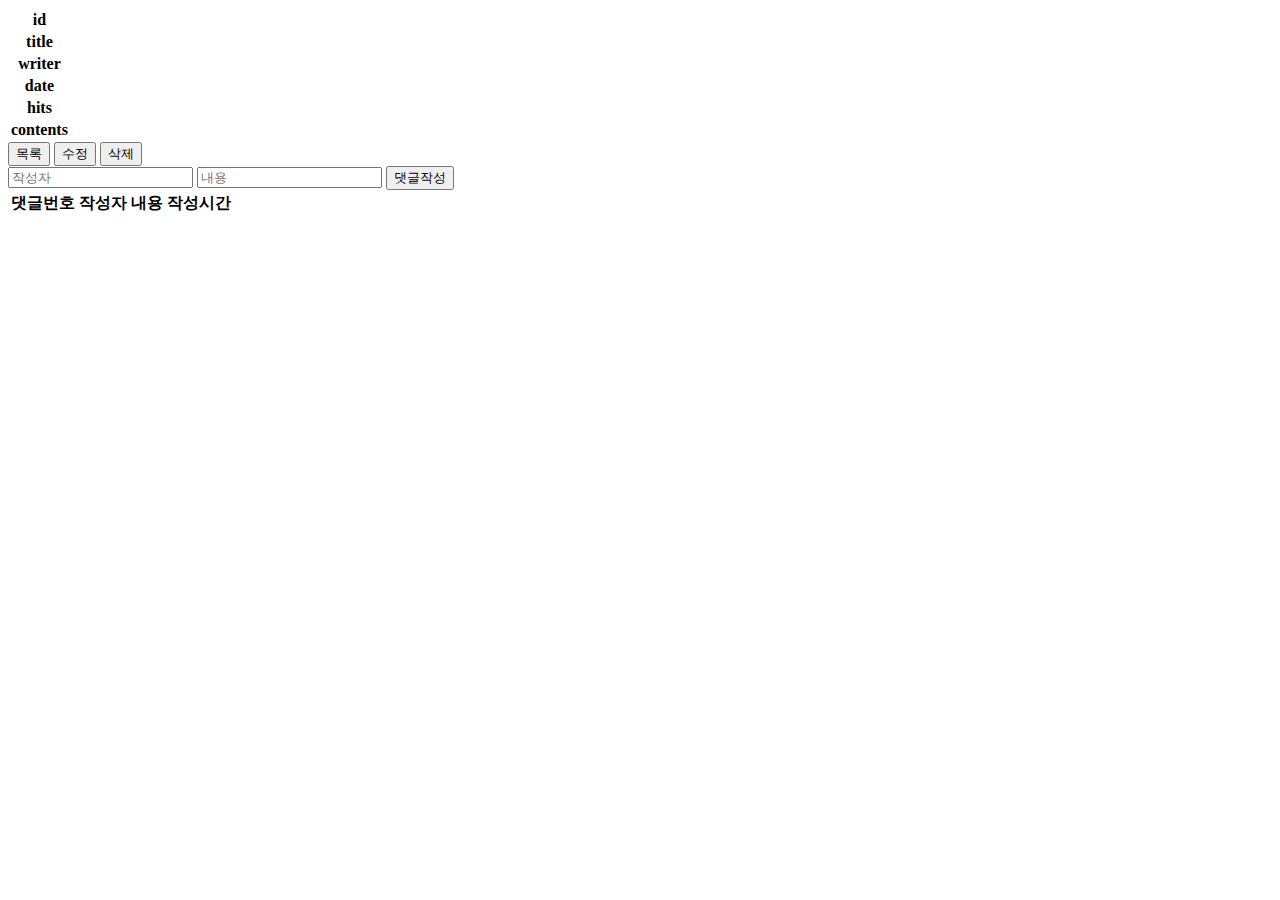
<file: src/main/resources/templates/detail.html>
<!DOCTYPE html>
<html lang="en" xmlns:th="http://www.thymeleaf.org">
<head>
  <meta charset="UTF-8">
  <title>detail</title>
  <!-- jquery cdn -->
  <script src="https://code.jquery.com/jquery-3.6.3.min.js" integrity="sha256-pvPw+upLPUjgMXY0G+8O0xUf+/Im1MZjXxxgOcBQBXU=" crossorigin="anonymous"></script>
</head>
<body>

<table>
  <tr>
    <th>id</th>
    <td th:text="${board.id}"></td>
  </tr>
  <tr>
    <th>title</th>
    <td th:text="${board.boardTitle}"></td>
  </tr>
  <tr>
    <th>writer</th>
    <td th:text="${board.username}"></td>
  </tr>
  <tr>
    <th>date</th>
    <td th:text="${board.boardCreatedTime}"></td>
  </tr>
  <tr>
    <th>hits</th>
    <td th:text="${board.boardHits}"></td>
  </tr>
  <tr>
    <th>contents</th>
    <td th:text="${board.boardContents}"></td>
  </tr>
</table>
<button onclick="listReq()">목록</button>
<button onclick="updateReq()">수정</button>
<button onclick="deleteReq()">삭제</button>

<!-- 댓글 작성 부분 -->
<div id="comment-write">
  <input type="text" id="commentWriter" placeholder="작성자">
  <input type="text" id="commentContents" placeholder="내용">
  <button id="comment-write-btn" onclick="commentWrite()">댓글작성</button>
</div>

<!-- 댓글 출력 부분 -->
<div id="comment-list">
  <table>
    <tr>
      <th>댓글번호</th>
      <th>작성자</th>
      <th>내용</th>
      <th>작성시간</th>
    </tr>
    <tr th:each="comment: ${commentList}">
      <td th:text="${comment.id}"></td>
      <td th:text="${comment.commentWriter}"></td>
      <td th:text="${comment.commentContents}"></td>
      <td th:text="${comment.commentCreatedTime}"></td>
    </tr>
  </table>
</div>

</body>
<script th:inline="javascript">
  const commentWrite = () => {
    const writer = document.getElementById("commentWriter").value;
    const contents = document.getElementById("commentContents").value;
    console.log("작성자: ", writer);
    console.log("내용: ", contents);
    const id = [[${board.id}]];
    $.ajax({
      // 요청방식: post, 요청주소: /comment/save, 요청데이터: 작성자, 작성내용, 게시글번호
      type: "post",
      url: "/comment/save",
      data: {
        "commentWriter": writer,
        "commentContents": contents,
        "boardId": id
      },
      success: function (res) {
        console.log("요청성공", res);
        let output = "<table>";
        output += "<tr><th>댓글번호</th>";
        output += "<th>작성자</th>";
        output += "<th>내용</th>";
        output += "<th>작성시간</th></tr>";
        for (let i in res) {
          output += "<tr>";
          output += "<td>" + res[i].id + "</td>";
          output += "<td>" + res[i].commentWriter + "</td>";
          output += "<td>" + res[i].commentContents + "</td>";
          output += "<td>" + res[i].commentCreatedTime + "</td>";
          output += "</tr>";
        }
        output += "</table>";
        document.getElementById('comment-list').innerHTML = output;
        document.getElementById('commentWriter').value = '';
        document.getElementById('commentContents').value = '';
      },
      error: function (err) {
        console.log("요청실패", err);
      }
    });

  }
  const listReq = () => {
    console.log("목록 요청");
    const page = [[${page}]];
    location.href = "/board/paging?page="+page;
  }
  const updateReq = () => {
    console.log("수정 요청");
    const id = [[${board.id}]];
    location.href = "/board/update/" + id;
  }
  const deleteReq = () => {
    console.log("삭제 요청");
    const id = [[${board.id}]];
    location.href = "/board/delete/" + id;
  }
</script>
</html>
</file>
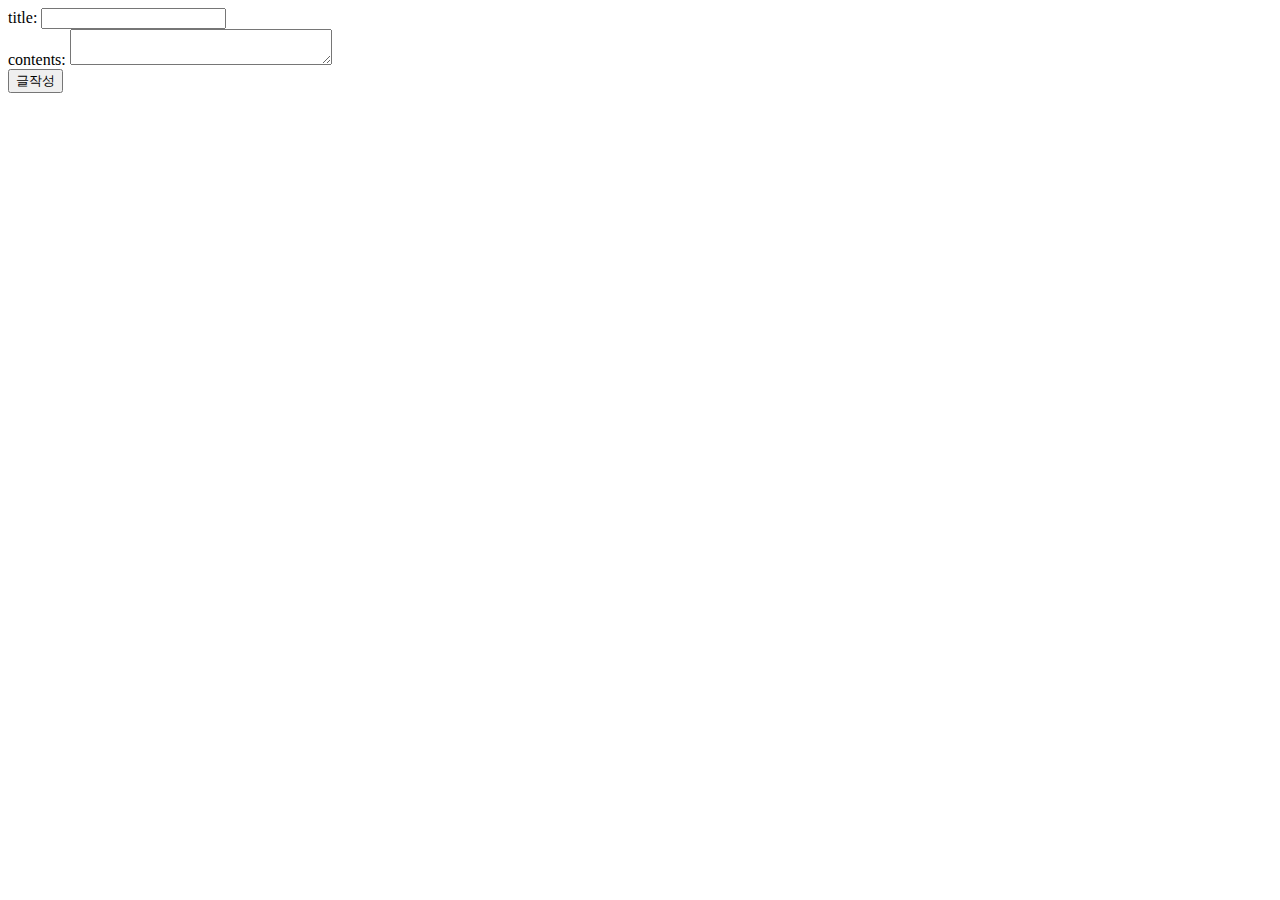
<file: src/main/resources/templates/save.html>
<!DOCTYPE html>
<html lang="en" xmlns:th="http://www.thymeleaf.org" xmlns:sec="http://www.w3.org/1999/xhtml">
<head>
    <meta charset="UTF-8">
    <title>save</title>
</head>
<body>
  <form action="/board/save" method="post">
    title: <input type="text" name="boardTitle"><br>
    contents: <textarea name="boardContents" cols="30" row="10"></textarea><br>
    <input type="submit" value="글작성">
  </form>
</body>
</html>
</file>
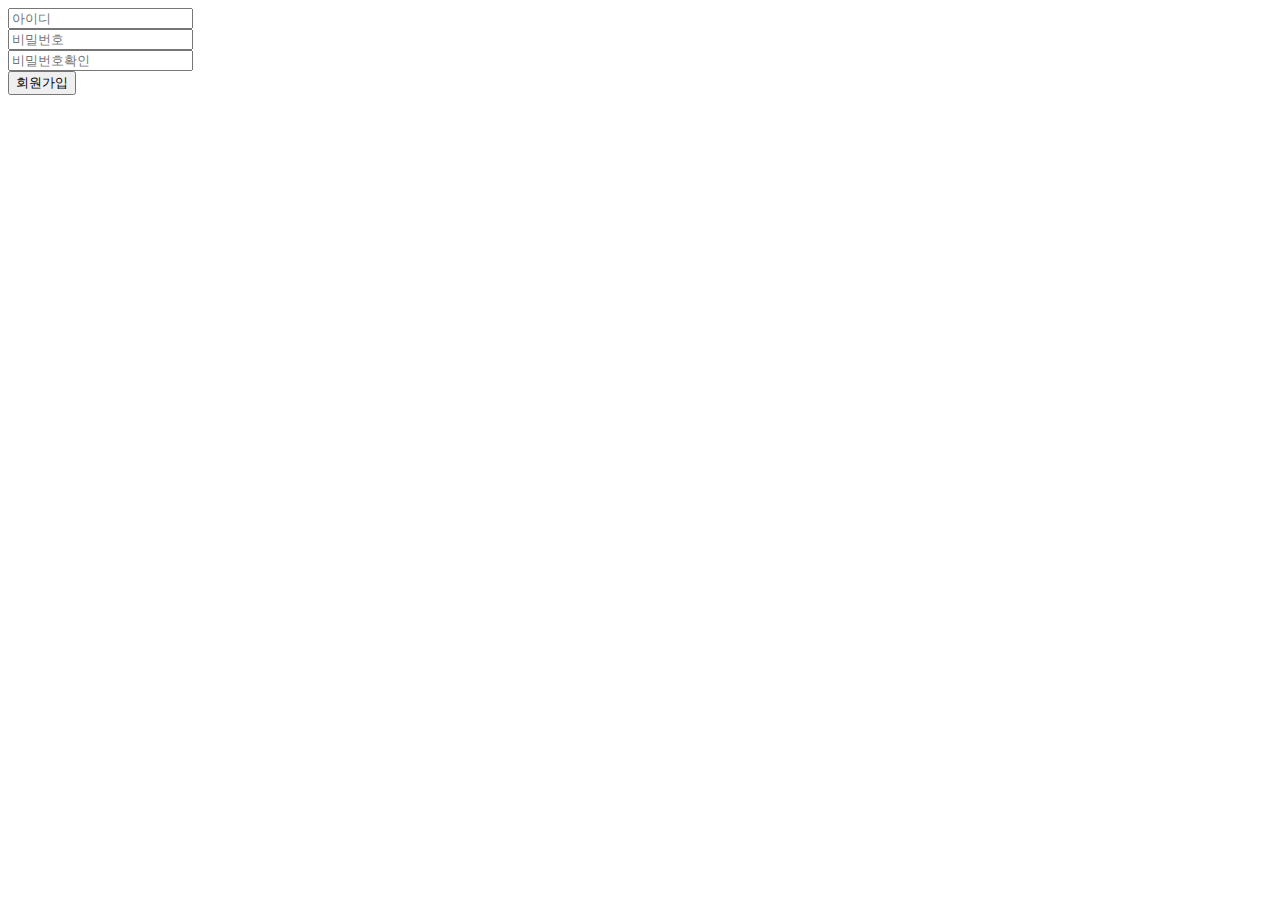
<file: src/main/resources/templates/signup.html>
<!DOCTYPE html>
<html lang="en" xmlns:th="http://www.thymeleaf.org" xmlns:sec="http://www.w3.org/1999/xhtml">
<head>
  <meta charset="UTF-8">
  <title>Login</title>
</head>
<body>
<form th:action="@{/user/signup}" method="post">
  <input type="text" name="username" placeholder="아이디"><br>
  <input type="password" name="password" placeholder="비밀번호"><br>
  <input type="password" name="password_check" placeholder="비밀번호확인"><br>
  <button type="submit">회원가입</button>
</form>
</body>
</html>
</file>
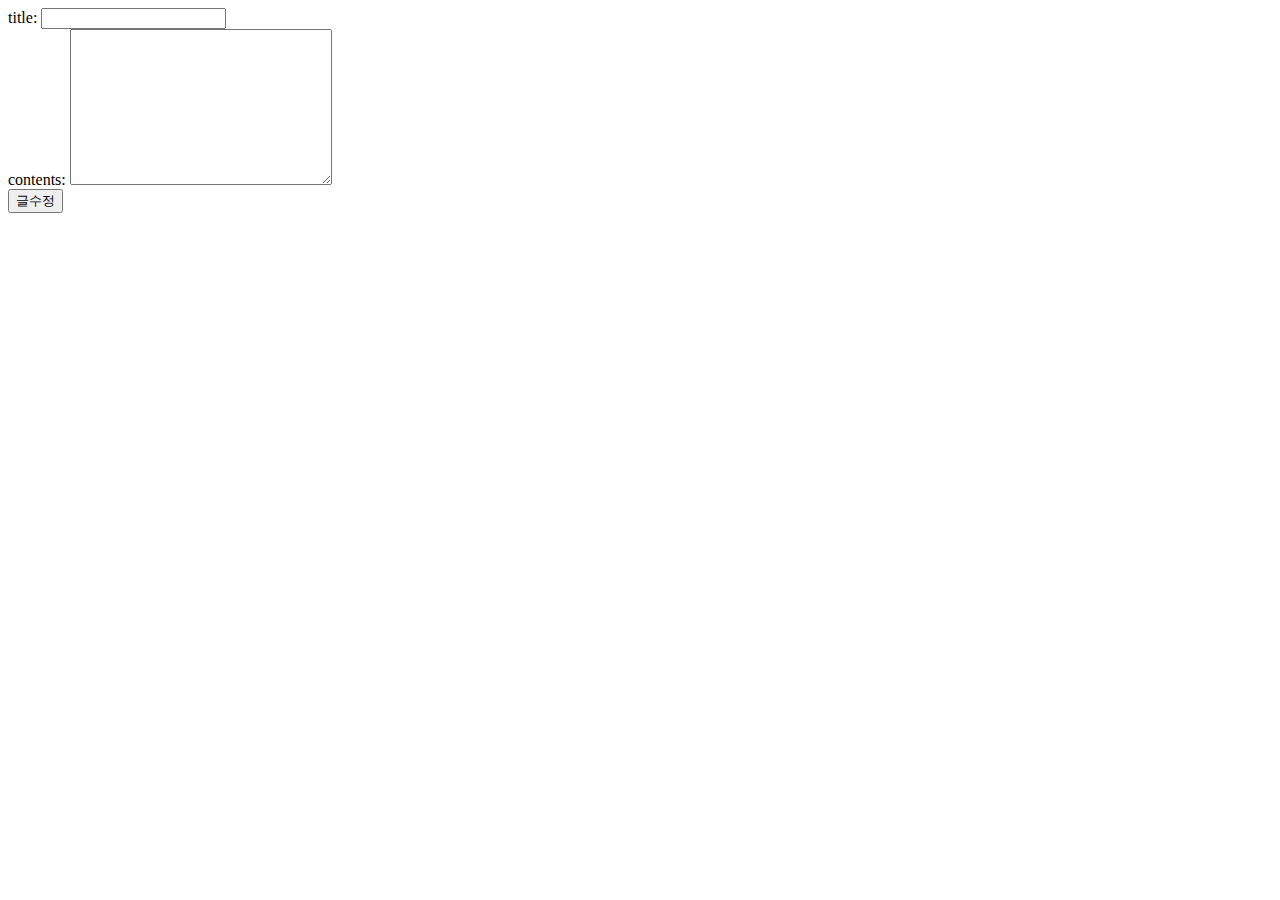
<file: src/main/resources/templates/update.html>
<!DOCTYPE html>
<html lang="en" xmlns:th="http://www.thymeleaf.org">
<head>
  <meta charset="UTF-8">
  <title>update</title>
</head>
<body>
<form action="/board/update" method="post" name="updateForm">
  <input type="hidden" name="id" th:value="${boardUpdate.id}">
  title: <input type="text" name="boardTitle" th:value="${boardUpdate.boardTitle}"> <br>
  contents: <textarea name="boardContents" cols="30" rows="10" th:text="${boardUpdate.boardContents}"></textarea> <br>
  <input type="hidden" name="boardHits" th:value="${boardUpdate.boardHits}">
  <input type="button" value="글수정" onclick="boardUpdate()">
</form>
<script th:inline="javascript">
  const boardUpdate = () => {
    document.updateForm.submit();
  }
</script>
</body>
</file>
